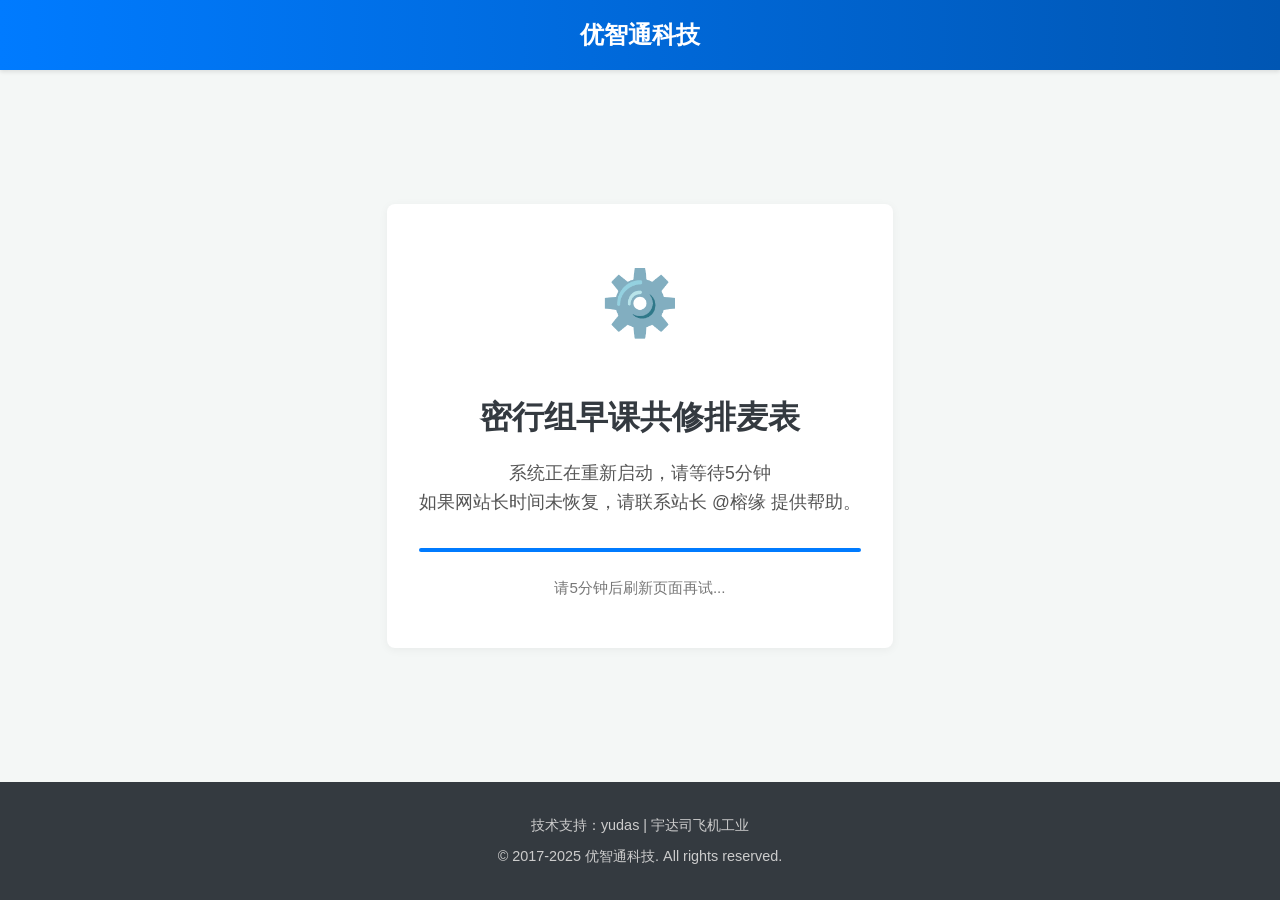
<file: templates/gx_maintenance.html>
<!DOCTYPE html>
<html lang="zh-CN">
<head>
    <meta charset="UTF-8">
    <meta name="viewport" content="width=device-width, initial-scale=1.0">
    <title>系统维护中 - 优智通科技共修室预约系统</title>
    <style>
        /* --- 全局与变量 (风格取自您的 style.css) --- */
        :root {
            --primary-color: #007bff;
            --dark-color: #343a40;
            --font-family: -apple-system, BlinkMacSystemFont, "Segoe UI", Roboto, "Helvetica Neue", Arial, sans-serif;
            --gradient-blue: linear-gradient(90deg, #007bff 0%, #0056b3 100%);
        }

        body {
            font-family: var(--font-family);
            margin: 0;
            background-color: #f4f7f6;
            color: var(--dark-color);
            line-height: 1.6;
            display: flex;
            flex-direction: column;
            min-height: 100vh;
            text-align: center;
        }

        .container {
            width: 95%;
            max-width: 800px;
            margin: 0 auto;
            padding: 0 15px;
        }

        main {
            flex-grow: 1;
            display: flex;
            align-items: center;
            justify-content: center;
        }

        /* --- 页眉 --- */
        .main-header {
            background: var(--gradient-blue);
            color: white;
            padding: 1rem 0;
            box-shadow: 0 2px 4px rgba(0,0,0,0.1);
        }
        .main-header .logo {
            font-size: 1.5rem;
            font-weight: bold;
            color: white;
            text-decoration: none;
        }

        /* --- 页脚 --- */
        .main-footer {
            background-color: var(--dark-color);
            color: #ccc;
            padding: 1.5rem 0;
            font-size: 0.9rem;
        }
        .main-footer p {
            margin: 0.5rem 0;
        }
        .main-footer a {
            color: white;
        }
        
        /* --- 维护内容 --- */
        .maintenance-container {
            background: white;
            padding: 3rem 2rem;
            border-radius: 8px;
            box-shadow: 0 2px 10px rgba(0,0,0,0.05);
        }

        .maintenance-container .icon-large {
            font-size: 4rem;
            margin-bottom: 1rem;
            display: inline-block;
        }
        
        .spinning {
             animation: spin 2s linear infinite;
        }

        .maintenance-container h1 {
            font-size: 2rem;
            margin-bottom: 1rem;
            color: var(--dark-color);
        }

        .maintenance-container p {
            font-size: 1.1rem;
            color: #555;
            max-width: 600px;
            margin: 0 auto 2rem auto;
        }
        
        .status-indicator {
            margin-top: 1.5rem;
            font-size: 0.95rem;
            color: #777;
        }

        .progress-bar {
            width: 100%;
            height: 4px;
            background-color: #e9ecef;
            border-radius: 2px;
            margin-top: 1rem;
            overflow: hidden;
        }

        .progress-bar-inner {
            width: 100%;
            height: 100%;
            background-color: var(--primary-color);
        }
        
        .progress-animated {
             animation: progress-indeterminate 2s linear infinite;
        }

        @keyframes spin {
            from { transform: rotate(0deg); }
            to { transform: rotate(360deg); }
        }

        @keyframes progress-indeterminate {
            0% { transform: translateX(-100%); }
            100% { transform: translateX(100%); }
        }

        /* --- Responsive Title Word Breaking --- */
        .title-break {
          text-align: center;
        }
        .title-break span {
          white-space: nowrap;
        }
        @media (max-width: 768px) {
          .title-break .part-1::after {
            content: "\A";
            white-space: pre;
          }
        }
        @media (max-width: 480px) {
          .title-break .part-2::after {
            content: "\A";
            white-space: pre;
          }
        }
        @media (max-width: 360px) {
            .maintenance-container h1.title-break {
                font-size: clamp(1.5rem, 10vw, 1.8rem);
                line-height: 1.3;
            }
        }

    </style>
</head>
<body>
    <header class="main-header">
        <div class="container">
            <a href="#" class="logo"> 优智通科技</a>
        </div>
    </header>

    <main class="container">
        <div class="maintenance-container">
            <div id="status-icon" class="icon-large spinning">⚙️</div>
            <h1 class="title-break"><span class="part-1">密行组</span><span class="part-2">早课共修</span><span class="part-3">排麦表</span></h1>
            <p id="main-message">
                系统正在重新启动，请等待5分钟
                <br>
               如果网站长时间未恢复，请联系站长 @榕缘 提供帮助。
            </p>
            <div class="progress-bar">
                <div id="progress-bar-inner" class="progress-bar-inner progress-animated"></div>
            </div>
            <div id="status-text" class="status-indicator">正在初始化检查...</div>
        </div>
    </main>

    <footer class="main-footer">
        <div class="container">
            <p>技术支持：yudas | 宇达司飞机工业</p>
            <p>&copy; 2017-2025 优智通科技. All rights reserved.</p>
        </div>
    </footer>

    <script>
        document.addEventListener('DOMContentLoaded', function() {
            const statusText = document.getElementById('status-text');
            const statusIcon = document.getElementById('status-icon');
            const mainMessage = document.getElementById('main-message');
            const progressBarInner = document.getElementById('progress-bar-inner');

            const startTime = Date.now();
            const maxDuration = 60 * 60 * 1000; // 1小时的毫秒数

            // 设置一个随机的检查间隔，以避免所有客户端同时请求
            const checkInterval = Math.floor(Math.random() * (15000 - 8000 + 1)) + 8000; // 8到15秒

            let attempts = 0;

            function updateStatus(message) {
                if (statusText) {
                    statusText.textContent = message;
                }
            }

            function checkServerStatus() {
                // 检查是否超过1小时的重试上限
                if (Date.now() - startTime > maxDuration) {
                    statusIcon.textContent = '⏱️';
                    statusIcon.classList.remove('spinning');
                    mainMessage.innerHTML = '请尝试手动刷新页面，或联系站长 @榕缘。';
                    updateStatus('请尝试手动刷新页面');
                    progressBarInner.classList.remove('progress-animated');
                    return; // 停止所有后续操作
                }

                attempts++;
                updateStatus(`请5分钟后刷新页面再试...`);

                fetch('/', {
                    method: 'GET',
                    headers: {
                        'Pragma': 'no-cache',
                        'Cache-Control': 'no-cache',
                    },
                })
                .then(response => {
                    if (response.ok) {
                        // 服务已恢复
                        statusIcon.textContent = '✅';
                        statusIcon.classList.remove('spinning');
                        progressBarInner.classList.remove('progress-animated');

                        const finalDelay = 2000 + checkInterval; // 2秒 + 随机检查间隔
                        const finalCountdown = Math.round(finalDelay / 1000);
                        updateStatus(`请尝试手动刷新页面...`);

                        setTimeout(() => {
                            window.location.reload(true);
                        }, finalDelay);

                    } else {
                        // 服务未就绪，安排下一次检查
                        scheduleNextCheck();
                    }
                })
                .catch(error => {
                    console.error('检查失败:', error);
                    scheduleNextCheck();
                });
            }

            function scheduleNextCheck() {
                const countdownInterval = Math.round(checkInterval / 1000);
                updateStatus(`请5分钟后刷新页面再试...`);
                setTimeout(checkServerStatus, checkInterval);
            }

            // 页面加载后，立即开始第一次检查调度
            scheduleNextCheck();
        });
    </script>
</body>
</html>
</file>
